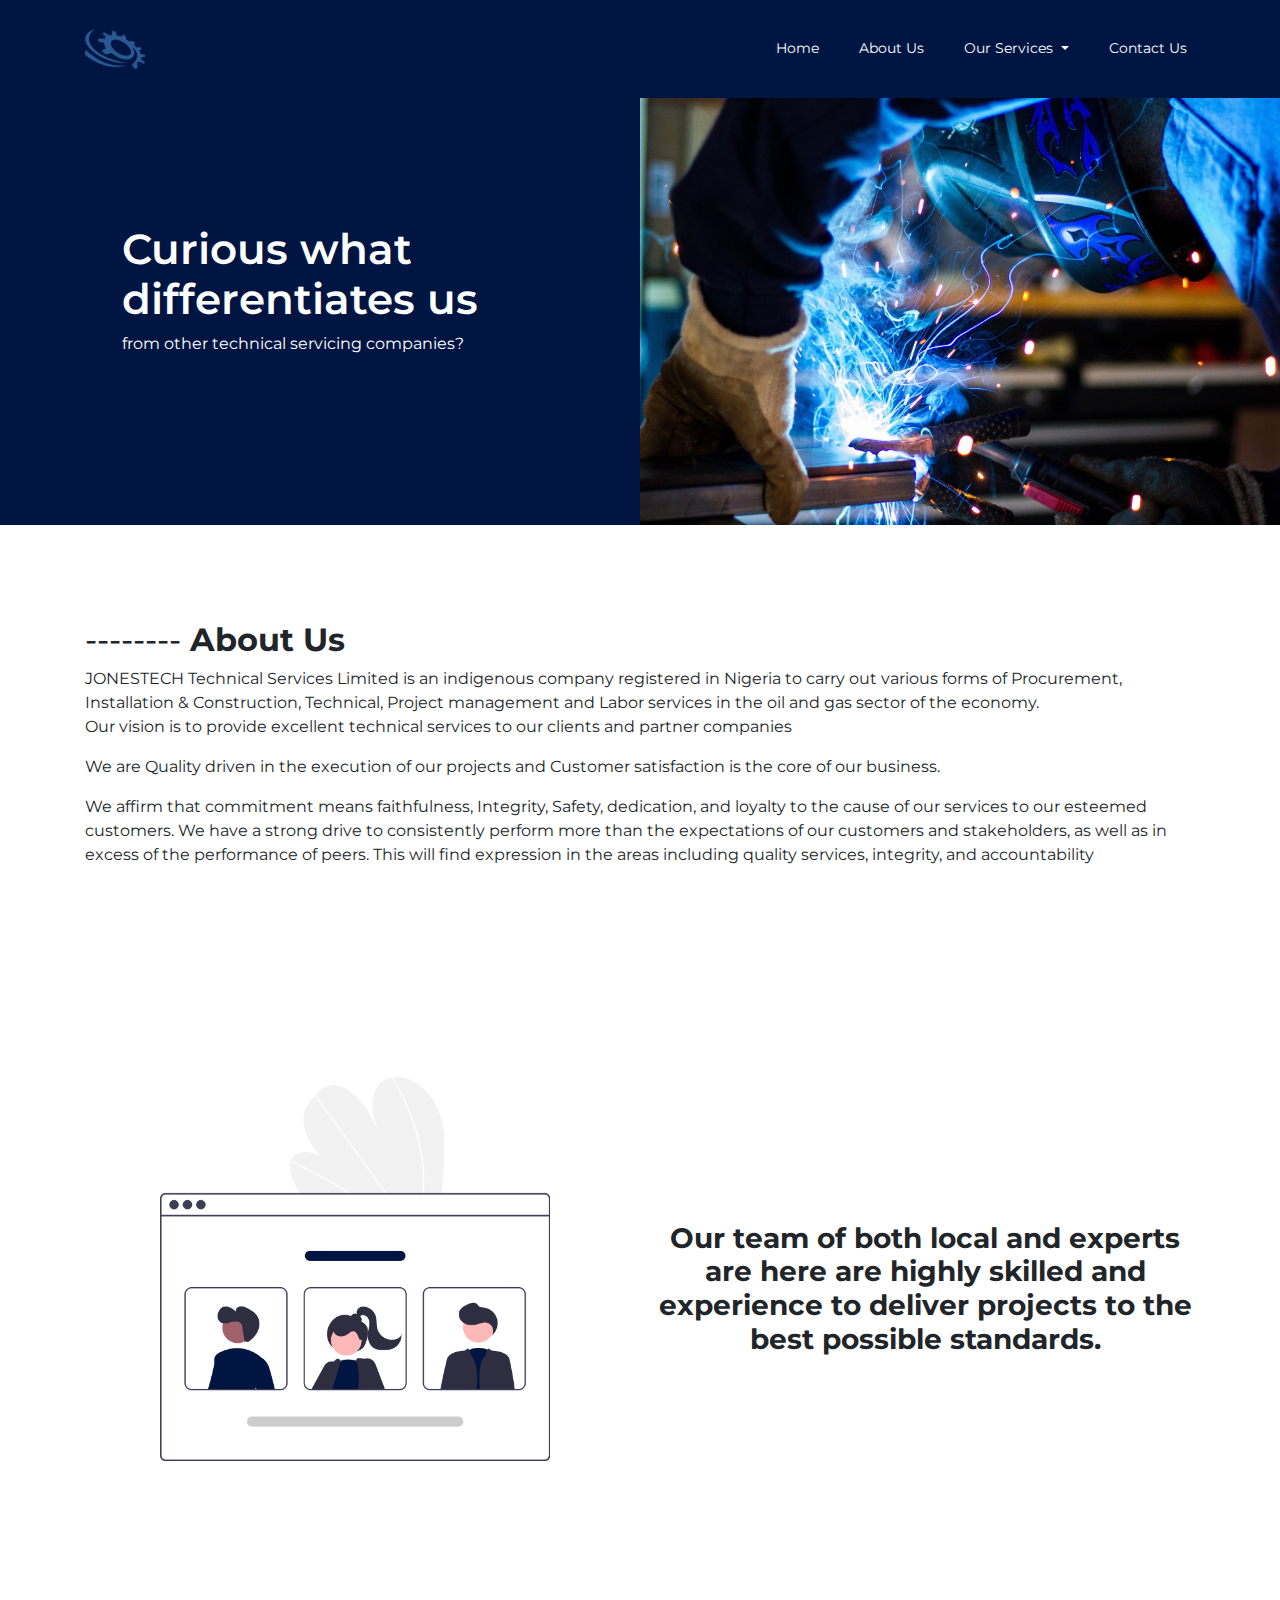
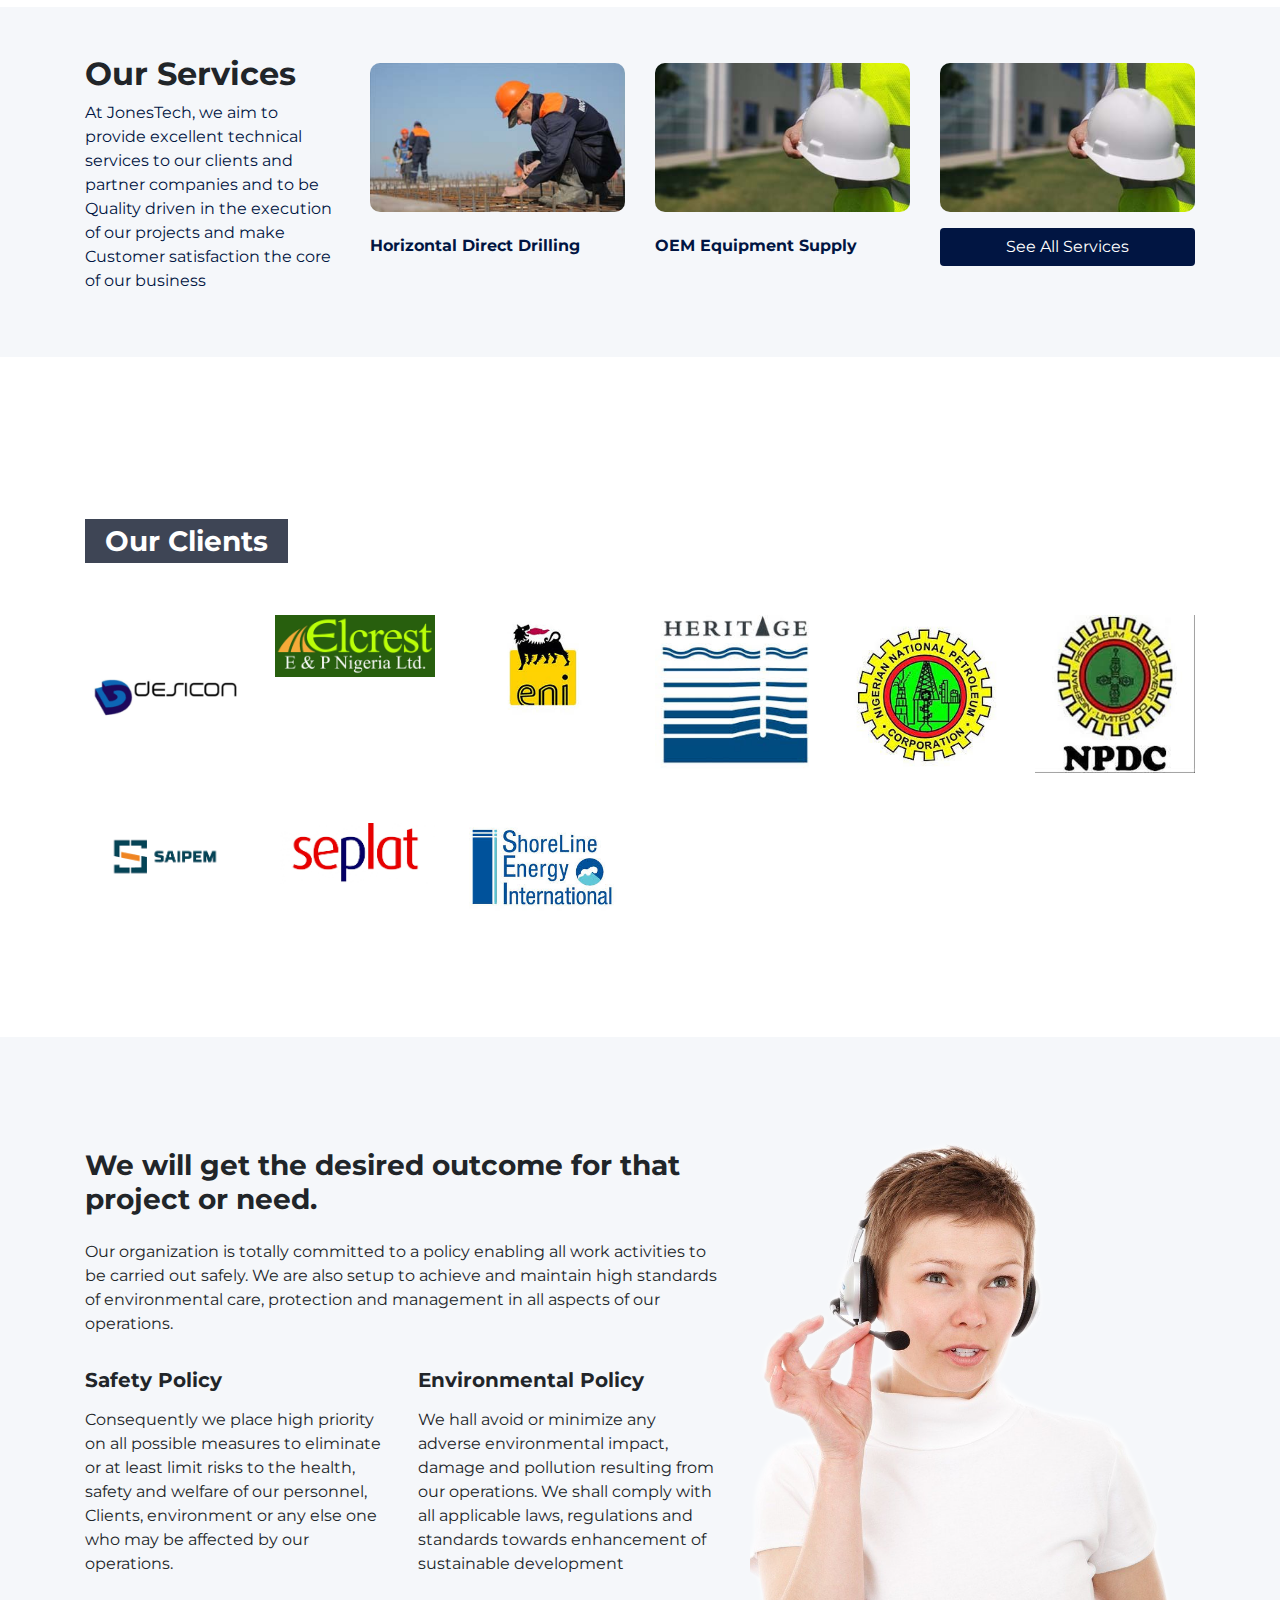
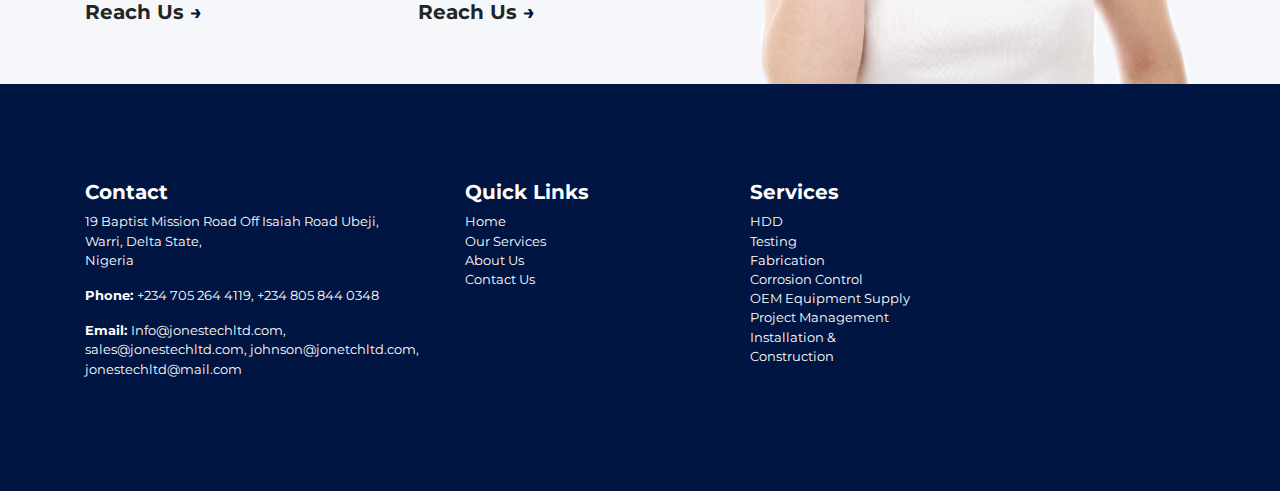
<file: about.html>
<!DOCTYPE html>
<html lang="en">

<head>
  <meta charset="utf-8">
  <meta http-equiv="X-UA-Compatible" content="IE=edge">
  <meta name="viewport" content="width=device-width, initial-scale=1, shrink-to-fit=no">
  <meta name="description" content="">
  <meta name="author" content="">
  <!-- Favicon icon -->
  <link rel="icon" type="image/png" sizes="16x16" href="images/favicon.png">
  <link href="https://fonts.googleapis.com/css2?family=Montserrat:wght@300;800&display=swap" rel="stylesheet">
  <link rel="stylesheet" type="text/css" href="vendor/bootstrap-4.5.1/css/bootstrap.min.css">
  <link rel="stylesheet" type="text/css" href="css/style.css">
  <title></title>
</head>

<body>
  <div class="main">
    <section class="nav-wrapper bg-color-blue">
    <nav class="navbar navbar-expand-lg pt-4 pb-4">
    <div class="container">
    <a class="navbar-brand" href="#">
        <!-- <strong>JONESTECH</strong> -->
        <img class="logo" src="images/logo.png" alt="logo">
    </a>
    <button class="navbar-toggler" type="button" data-toggle="collapse"
        data-target="#navbarSupportedContent" aria-controls="navbarSupportedContent"
        aria-expanded="false" aria-label="Toggle navigation">
        <span class="navbar-toggler-icon">&#9776;</span>
    </button>

    <div class="collapse navbar-collapse color-white" id="navbarSupportedContent">
        <ul class="navbar-nav ml-auto top-nav">
        <li class="nav-item active mr-4">
            <a class="nav-link" href="./index.html">Home <span class="sr-only">(current)</span></a>
        </li>
        <li class="nav-item mr-4">
            <a class="nav-link" href="./about.html">About Us</a>
        </li>
        <li class="nav-item dropdown mr-4">
            <a class="nav-link dropdown-toggle" href="#" id="navbarDropdown" role="button"
            data-toggle="dropdown" aria-haspopup="true" aria-expanded="false">
            Our Services
            </a>
            <div class="dropdown-menu" aria-labelledby="navbarDropdown">
            <a class="dropdown-item" href="#">HDD</a>
            <a class="dropdown-item" href="#">Testing</a>
            <a class="dropdown-item" href="#">Fabrication</a>
            <div class="dropdown-divider"></div>
            <a class="dropdown-item" href="#">Corrosion Control</a>
            <a class="dropdown-item" href="#">OEM Equipment Supply</a>
            <a class="dropdown-item" href="#">Project Management</a>
            <a class="dropdown-item" href="#">Installation & Construction</a>
            </div>
        </li>
        <li class="nav-item">
            <a class="nav-link" href="./contact.html">Contact Us</a>
        </li>
        </ul>
    </div>
    </div>
</nav>
    </section>
    <section>
      <div class="container-fluid">
        <div class="row why-us">
        <div class="col-12 col-sm-6 bg-color-blue">
            <div class="row">
              <div class="col-sm-2"></div>
              <div class="col-sm-10 why-us-text color-white">
                <h3>
                    <span class="sub-lead">Curious what differentiates us</span>
                </h3>
                <p>from other technical servicing companies?</p>
              </div>
            </div>
          </div>
          <div class="col-12 col-sm-6">
            <div class="row">
              <img class="img-fluid" src="./images/welding.jpg" alt="Hard Had Big" srcset="">
            </div>
          </div>
        </div>
      </div>
    </section>

    <section class="container mt-5 mb-5">
      <div class="row pt-5 pb-5">
        <div class="col-12">
            <h2>-------- <strong>About Us</strong></h2>
            <p>
                JONESTECH Technical Services Limited is an indigenous company registered in Nigeria to carry out 
                various forms of Procurement, Installation & Construction, Technical, Project management and 
                Labor services in the oil and gas sector of the economy. 
                <br /> Our vision is to provide excellent technical services to our clients and partner companies
            </p>
            <p>
                We are Quality driven in the execution of our projects and Customer satisfaction is the core of 
                our business.
            </p>
            <p>
                We affirm that commitment means faithfulness, Integrity, Safety, dedication, and loyalty to the cause 
                of our services to our esteemed customers. We have a strong drive to consistently perform more than the 
                expectations of our customers and stakeholders, as well as in excess of the performance of peers. 
                This will find expression in the areas including quality services, integrity, and accountability
            </p>
        </div>
      </div>
      <!-- <div class="row pt-5 pb-5">
        <div class="col-4">
            
        </div>
        <div class="col-4">
            
        </div>
        <div class="col-4">
            
        </div>
      </div> -->
    </section>

    <section class="pt-5 pb-5">
        <div class="container">
            <div class="row team">
                <div class="col-12 col-sm-6">
                    <img class="img-fluid img-rounded" src="images/illustrations/team_sketch.png" alt="Services">
                </div>
                <div class="col-12 col-sm-6 pt-5 text-center">
                    <h3>
                        <strong>
                            Our team of both local and experts are here are highly skilled and experience to deliver 
                            projects to the best possible standards. 
                        </strong>
                    </h3>
                </div>
            </div>
        </div>
    </section>
    
    <section class="bg-color-ash">
        <div class="container mt-5 mb-5">
            <div class="row pt-5 pb-5">
                <div class="col-12 col-sm-3">
                    <h2><strong>Our Services</strong></h2>
                    <p>
                        <span class="color-blue">
                            At JonesTech, we aim to provide excellent technical services to our clients and 
                            partner companies and to be Quality driven in the execution of our projects and make Customer 
                            satisfaction the core of our business
                        </span>
                    </p>
                </div>
                <div class="col-12 col-sm-3 mt-2 mb-2">
                    <img class="img-fluid img-rounded" src="images/construction.jpg" alt="Services">
                    <h6 class="mt-4 mb-4 color-blue"><strong>Horizontal Direct Drilling</strong></h6>
                </div>
                <div class="col-12 col-sm-3 mt-2 mb-2">
                    <img class="img-fluid img-rounded" src="images/hard_hat.jpg" alt="Services">
                    <h6 class="mt-4 mb-4 color-blue"><strong>OEM Equipment Supply</strong></h6>
                </div>
                <div class="col-12 col-sm-3 mt-2 mb-2">
                    <img class="img-fluid img-rounded" src="images/hard_hat.jpg" alt="Services">
                    <button class="mt-3 col-12 mb-4 btn bg-color-blue color-white">See All Services</button>
                </div>
            </div>
        </div>
    </section>

    <section class="pt-5 pb-5">
    <div class="container pt-4 pb-4">
    <div class="row">
        <div class="col-12 pb-5 pt-5">
        <h3><strong><span class="heading-box">Our Clients</span></strong></h3>
        </div>
    </div>

    <div class="row">
        <div class="col-3 col-sm-2 pb-5">
            <img class="img-fluid" src="images/client_logos/desicon.png" alt="desicon">
        </div>
        <div class="col-3 col-sm-2 pb-5">
            <img class="img-fluid" src="images/client_logos/elcrest.png" alt="desicon">
        </div>
        <div class="col-3 col-sm-2 pb-5">
            <img class="img-fluid" src="images/client_logos/eni.jpg" alt="desicon">
        </div>
        <div class="col-3 col-sm-2 pb-5">
            <img class="img-fluid" src="images/client_logos/heritage.jpg" alt="desicon">
        </div>
        <div class="col-3 col-sm-2 pb-5">
            <img class="img-fluid" src="images/client_logos/nnpc.jpg" alt="desicon">
        </div>
        <div class="col-3 col-sm-2 pb-5">
            <img class="img-fluid" src="images/client_logos/npdc.jpg" alt="desicon">
        </div>
        <div class="col-3 col-sm-2 pb-5">
            <img class="img-fluid" src="images/client_logos/saipem.png" alt="desicon">
        </div>
        <div class="col-3 col-sm-2 pb-5">
            <img class="img-fluid" src="images/client_logos/seplat.png" alt="desicon">
        </div>
        <div class="col-3 col-sm-2 pb-5">
            <img class="img-fluid" src="images/client_logos/shoreline.jpg" alt="desicon">
        </div>
    </div>
</div>
    </section>

    <section class="bg-color-ash pt-5">
      <div class="container">
        <div class="row pt-5">
          <div class="col-12 col-sm-7">
            <div class="row">
              <div class="col-12">
                <h3 class="pt-3 pb-3"><strong>We will get the desired outcome for that project or need.</strong></h3>
                <p class="pb-3">Our organization is totally committed to a policy enabling all work activities to be carried out safely. 
                We are also setup to achieve and maintain high standards of environmental care, 
                protection and management in all aspects of our operations.</p>
              </div>
              <div class="col-6 pb-4">
                <h5 class="pb-2"><strong>Safety Policy</strong></h5>
                <p class="pb-2">Consequently we place high priority on all possible measures to eliminate or at least limit risks to the health, 
                safety and welfare of our personnel, Clients, environment or any else one who may be affected by our operations.</p>
                <h5><strong>Reach Us <i class="color-blue">&rightarrow;</i></strong></h5>
              </div>
              <div class="col-6 pb-4">
                <h5 class="pb-2"><strong>Environmental Policy</strong></h5>
                <p class="pb-2">We hall avoid or minimize any adverse environmental impact, damage and pollution resulting from our operations. 
                We shall comply with all applicable laws, regulations and standards towards enhancement of sustainable 
                development</p>
                <h5><strong>Reach Us <i class="color-blue">&rightarrow;</i></strong></h5>
              </div>
            </div>
          </div>
          <div class="col-12 col-sm-5">
            <img class="img-fluid" src="images/support.png" alt="Support Image">
          </div>
        </div>
      </div>
    </section>

    <footer class="bg-color-blue color-white">
    <div class="container pt-5 pb-5">
    <div class="row pt-5 pb-5">
        <div class="col-12 col-sm-4">
            <small>
                <h5 class="color-white"><strong>Contact</strong></h5>
                <p>19 Baptist Mission Road Off Isaiah Road Ubeji, <br>
                Warri, Delta State,<br>
                Nigeria
                </p>
                <p><strong>Phone: </strong>+234 705 264 4119, +234 805 844 0348</p>
                <p><strong>Email: </strong>Info@jonestechltd.com, sales@jonestechltd.com,
                johnson@jonetchltd.com, jonestechltd@mail.com </p>
            </small>
        </div>
        <div class="col-12 col-sm-3">
            <h5 class="color-white"><strong>Quick Links</strong></h5>
            <small>
                <ul>
                <a href=""><li>Home</li></a>
                <a href=""><li>Our Services</li></a>
                <a href=""><li>About Us</li></a>
                <a href=""><li>Contact Us</li></a>
                </ul>
            </small>
        </div>
        <div class="col-12 col-sm-2">
            <h5 class="color-white"><strong>Services</strong></h5>
            <small>
                <ul>
                <a href=""><li>HDD</li></a>
                <a href=""><li>Testing</li></a>
                <a href=""><li>Fabrication</li></a>
                <a href=""><li>Corrosion Control</li></a>
                <a href=""><li>OEM Equipment Supply</li></a>
                <a href=""><li>Project Management</li></a>
                <a href=""><li>Installation & Construction</li></a>
                </ul>
            </small>
        </div>
        <div class="col-12 col-sm-3">
            <h5 class="color-blue"><strong>Social</strong></h5>
        </div>
    </div>
</div>
    </footer>
  </div>

  <script src="vendor/jquery-3.5.1.js"></script>
  <script src="vendor/bootstrap-4.5.1/js/bootstrap.min.js"></script>
</body>

</html>
</file>
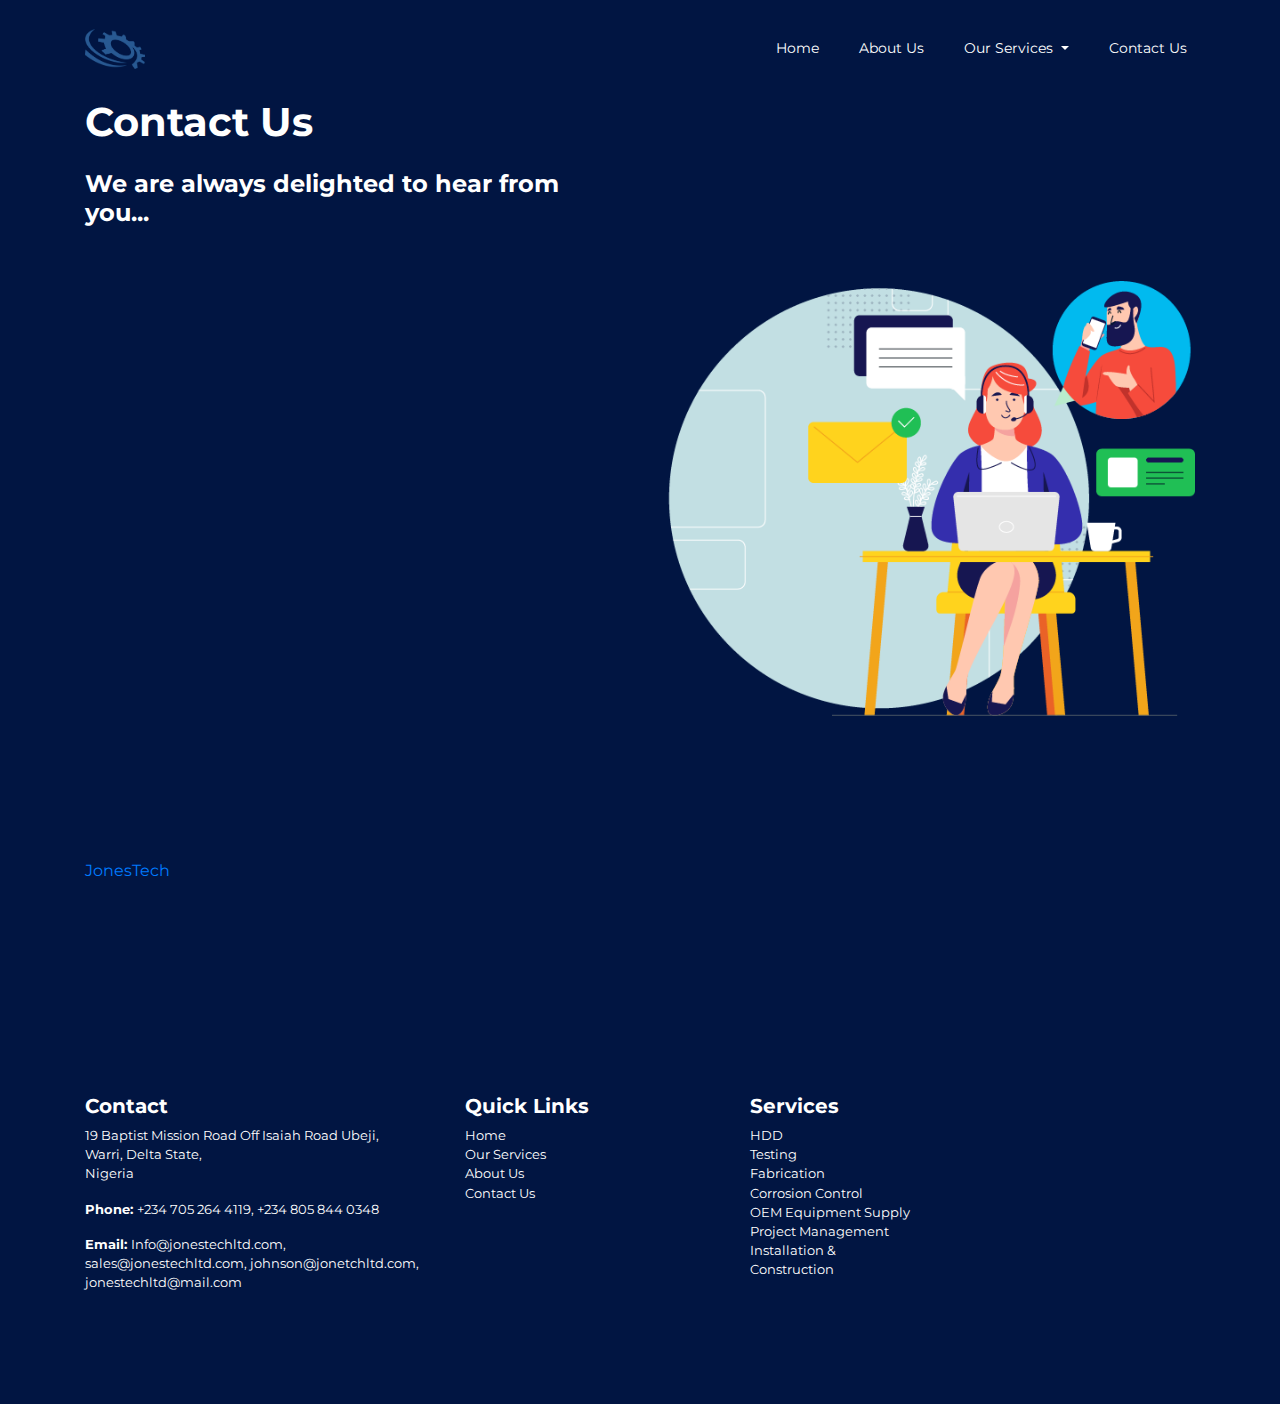
<file: contact.html>
<!DOCTYPE html>
<html lang="en">

<head>
  <meta charset="utf-8">
  <meta http-equiv="X-UA-Compatible" content="IE=edge">
  <meta name="viewport" content="width=device-width, initial-scale=1, shrink-to-fit=no">
  <meta name="description" content="">
  <meta name="author" content="">
  <!-- Favicon icon -->
  <link rel="icon" type="image/png" sizes="16x16" href="images/favicon.png">
  <link href="https://fonts.googleapis.com/css2?family=Montserrat:wght@300;800&display=swap" rel="stylesheet">
  <link rel="stylesheet" type="text/css" href="vendor/bootstrap-4.5.1/css/bootstrap.min.css">
  <link rel="stylesheet" type="text/css" href="css/style.css">
  <title></title>
</head>

<body>
  <div class="main">
    <section class="nav-wrapper bg-color-blue">
    <nav class="navbar navbar-expand-lg pt-4 pb-4">
    <div class="container">
    <a class="navbar-brand" href="#">
        <!-- <strong>JONESTECH</strong> -->
        <img class="logo" src="images/logo.png" alt="logo">
    </a>
    <button class="navbar-toggler" type="button" data-toggle="collapse"
        data-target="#navbarSupportedContent" aria-controls="navbarSupportedContent"
        aria-expanded="false" aria-label="Toggle navigation">
        <span class="navbar-toggler-icon">&#9776;</span>
    </button>

    <div class="collapse navbar-collapse color-white" id="navbarSupportedContent">
        <ul class="navbar-nav ml-auto top-nav">
        <li class="nav-item active mr-4">
            <a class="nav-link" href="./index.html">Home <span class="sr-only">(current)</span></a>
        </li>
        <li class="nav-item mr-4">
            <a class="nav-link" href="./about.html">About Us</a>
        </li>
        <li class="nav-item dropdown mr-4">
            <a class="nav-link dropdown-toggle" href="#" id="navbarDropdown" role="button"
            data-toggle="dropdown" aria-haspopup="true" aria-expanded="false">
            Our Services
            </a>
            <div class="dropdown-menu" aria-labelledby="navbarDropdown">
            <a class="dropdown-item" href="#">HDD</a>
            <a class="dropdown-item" href="#">Testing</a>
            <a class="dropdown-item" href="#">Fabrication</a>
            <div class="dropdown-divider"></div>
            <a class="dropdown-item" href="#">Corrosion Control</a>
            <a class="dropdown-item" href="#">OEM Equipment Supply</a>
            <a class="dropdown-item" href="#">Project Management</a>
            <a class="dropdown-item" href="#">Installation & Construction</a>
            </div>
        </li>
        <li class="nav-item">
            <a class="nav-link" href="./contact.html">Contact Us</a>
        </li>
        </ul>
    </div>
    </div>
</nav>
    </section>

    <section class="top color-white">
      <div class="container">
        <div class="row welcome">
          <div class="col-12 col-sm-6 col-sm-push-2 welcome-text">
            <h1><strong>Contact Us</strong></h1>
            <h4 class="pt-3 pb-3"><strong>We are always delighted to hear from you...</strong></h4>
            <div>
            <iframe width="100%" height="600" frameborder="0" scrolling="no" marginheight="0" 
                marginwidth="0" src="https://maps.google.com/maps?width=100%25&amp;height=100&amp;hl=en&amp;q=5.5663673,%205.716428443650361+(My%20Business%20Name)&amp;t=&amp;z=14&amp;ie=UTF8&amp;iwloc=B&amp;output=embed"></iframe><a href="https://www.maps.ie/route-planner.htm">JonesTech</a></div>
          </div>

          <div class="col-12 col-sm-6 welcome-img mt-5 pb-5">
            <img class="img-fluid" src="./images/illustrations/contact_us.png" alt="Product Image">
          </div>
        </div>
      </div>
    </section>

    <!-- <section class="bg-color-ash pt-5">
      <div class="container">
        <div class="row pt-5">
          <div class="col-12 col-sm-7">
            <div class="row">
              <div class="col-12">
                <h3 class="pt-3 pb-3"><strong>We will get the desired outcome for that project or need.</strong></h3>
                <p class="pb-3">Our organization is totally committed to a policy enabling all work activities to be carried out safely. 
                We are also setup to achieve and maintain high standards of environmental care, 
                protection and management in all aspects of our operations.</p>
              </div>
              <div class="col-6 pb-4">
                <h5 class="pb-2"><strong>Safety Policy</strong></h5>
                <p class="pb-2">Consequently we place high priority on all possible measures to eliminate or at least limit risks to the health, 
                safety and welfare of our personnel, Clients, environment or any else one who may be affected by our operations.</p>
                <h5><strong>Reach Us <i class="color-blue">&rightarrow;</i></strong></h5>
              </div>
              <div class="col-6 pb-4">
                <h5 class="pb-2"><strong>Environmental Policy</strong></h5>
                <p class="pb-2">We hall avoid or minimize any adverse environmental impact, damage and pollution resulting from our operations. 
                We shall comply with all applicable laws, regulations and standards towards enhancement of sustainable 
                development</p>
                <h5><strong>Reach Us <i class="color-blue">&rightarrow;</i></strong></h5>
              </div>
            </div>
          </div>
          <div class="col-12 col-sm-5">
            <img class="img-fluid" src="images/support.png" alt="Support Image">
          </div>
        </div>
      </div>
    </section> -->

    <footer class="bg-color-blue color-white">
    <div class="container pt-5 pb-5">
    <div class="row pt-5 pb-5">
        <div class="col-12 col-sm-4">
            <small>
                <h5 class="color-white"><strong>Contact</strong></h5>
                <p>19 Baptist Mission Road Off Isaiah Road Ubeji, <br>
                Warri, Delta State,<br>
                Nigeria
                </p>
                <p><strong>Phone: </strong>+234 705 264 4119, +234 805 844 0348</p>
                <p><strong>Email: </strong>Info@jonestechltd.com, sales@jonestechltd.com,
                johnson@jonetchltd.com, jonestechltd@mail.com </p>
            </small>
        </div>
        <div class="col-12 col-sm-3">
            <h5 class="color-white"><strong>Quick Links</strong></h5>
            <small>
                <ul>
                <a href=""><li>Home</li></a>
                <a href=""><li>Our Services</li></a>
                <a href=""><li>About Us</li></a>
                <a href=""><li>Contact Us</li></a>
                </ul>
            </small>
        </div>
        <div class="col-12 col-sm-2">
            <h5 class="color-white"><strong>Services</strong></h5>
            <small>
                <ul>
                <a href=""><li>HDD</li></a>
                <a href=""><li>Testing</li></a>
                <a href=""><li>Fabrication</li></a>
                <a href=""><li>Corrosion Control</li></a>
                <a href=""><li>OEM Equipment Supply</li></a>
                <a href=""><li>Project Management</li></a>
                <a href=""><li>Installation & Construction</li></a>
                </ul>
            </small>
        </div>
        <div class="col-12 col-sm-3">
            <h5 class="color-blue"><strong>Social</strong></h5>
        </div>
    </div>
</div>
    </footer>
  </div>

  <script src="vendor/jquery-3.5.1.js"></script>
  <script src="vendor/bootstrap-4.5.1/js/bootstrap.min.js"></script>
</body>

</html>
</file>
<file: css/style.css>
* { 
  font-family: 'Montserrat', sans-serif;
}

:root {
  --red: #e50101;
  --blue:#011542;
  --white: #fff;
  --ash: #f5f7fa;
  --dark-ash: #3e4555;
  --cream-green: #d7f1f3ba;
}

.color-red { color: var(--red) !important; }
.color-blue { color: var(--blue) !important; }
.color-white { color: var(--white); }

.bg-color-blue { background-color: var(--blue); }
.bg-color-red { background-color: var(--red); }
.bg-color-white { background-color: var(--white); }
.bg-color-ash { background-color: var(--ash); }
.bg-color-dark-ash { background-color: var(--dark-ash); }
.bg-color-cream-green { background-color: var(--cream-green); }

.logo {
  width: 60px;
  height: 40px;
}
.heading-box { 
  padding: 5px 20px;
  background: var(--dark-ash);
  color: var(--white);
}
.nav-wrapper {
  position: static;
  z-index: 99999999999999999999999999999;
  /* -webkit-box-shadow: 0px 11px 6px -8px rgba(179,179,179,0.68);
  -moz-box-shadow: 0px 11px 6px -8px rgba(179,179,179,0.68);
  box-shadow: 0px 11px 6px -8px rgba(179,179,179,0.68); */
}

.navbar-toggler {
  background-color: #000;
  color: #fff !important;
  padding-top: 10px;
}

.welcome, .about-banner { 
  display: flex;
  align-items: center;
  min-height: 75vh;
}

.welcome-img > .img-fluid {
  position: static;
  z-index: 999;
}

ul.top-nav>li>a {
  color: var(--white) !important;
  background-color: transparent;
  font-size: .9em !important;
}

.top {
  min-height: 100vh;
  background: var(--blue);
  background-size: cover;
  background-position: center;
  background-repeat: no-repeat;
}

.lead {
  font-family: 'Montserrat', sans-serif;
  font-weight: 800;
  font-size: 2.5em;
}

.sub-lead {
  font-weight: 600;
  font-size: 1.5em;
}

.team { 
  display: flex;
  align-items: center;
  min-height: 50vh;
}

.img-rounded {
  border-radius: 10px;
}

.why-us, .why-us-text { min-height: 400px; }
.why-us-text {
  display: flex;
  flex-direction: column;
  justify-content: center;
  /* align-items: center; */
}

footer ul {
  list-style-type: none;
  padding: 0;
}

footer a {
  text-decoration: none;
  color: inherit;
  padding: 10px 0px !important;
}

footer a:hover {
  text-decoration: none;
  color: var(--red);
}

@media (max-width: 428px) {
  .nav-wrapper {
    position: static;
    -webkit-box-shadow: none;
    -moz-box-shadow: none;
    box-shadow: none;
  }

  .welcome {
    padding: 50px 0 0 0;
  }

  .lead {
    font-size: 2em;
  }
}
</file>
